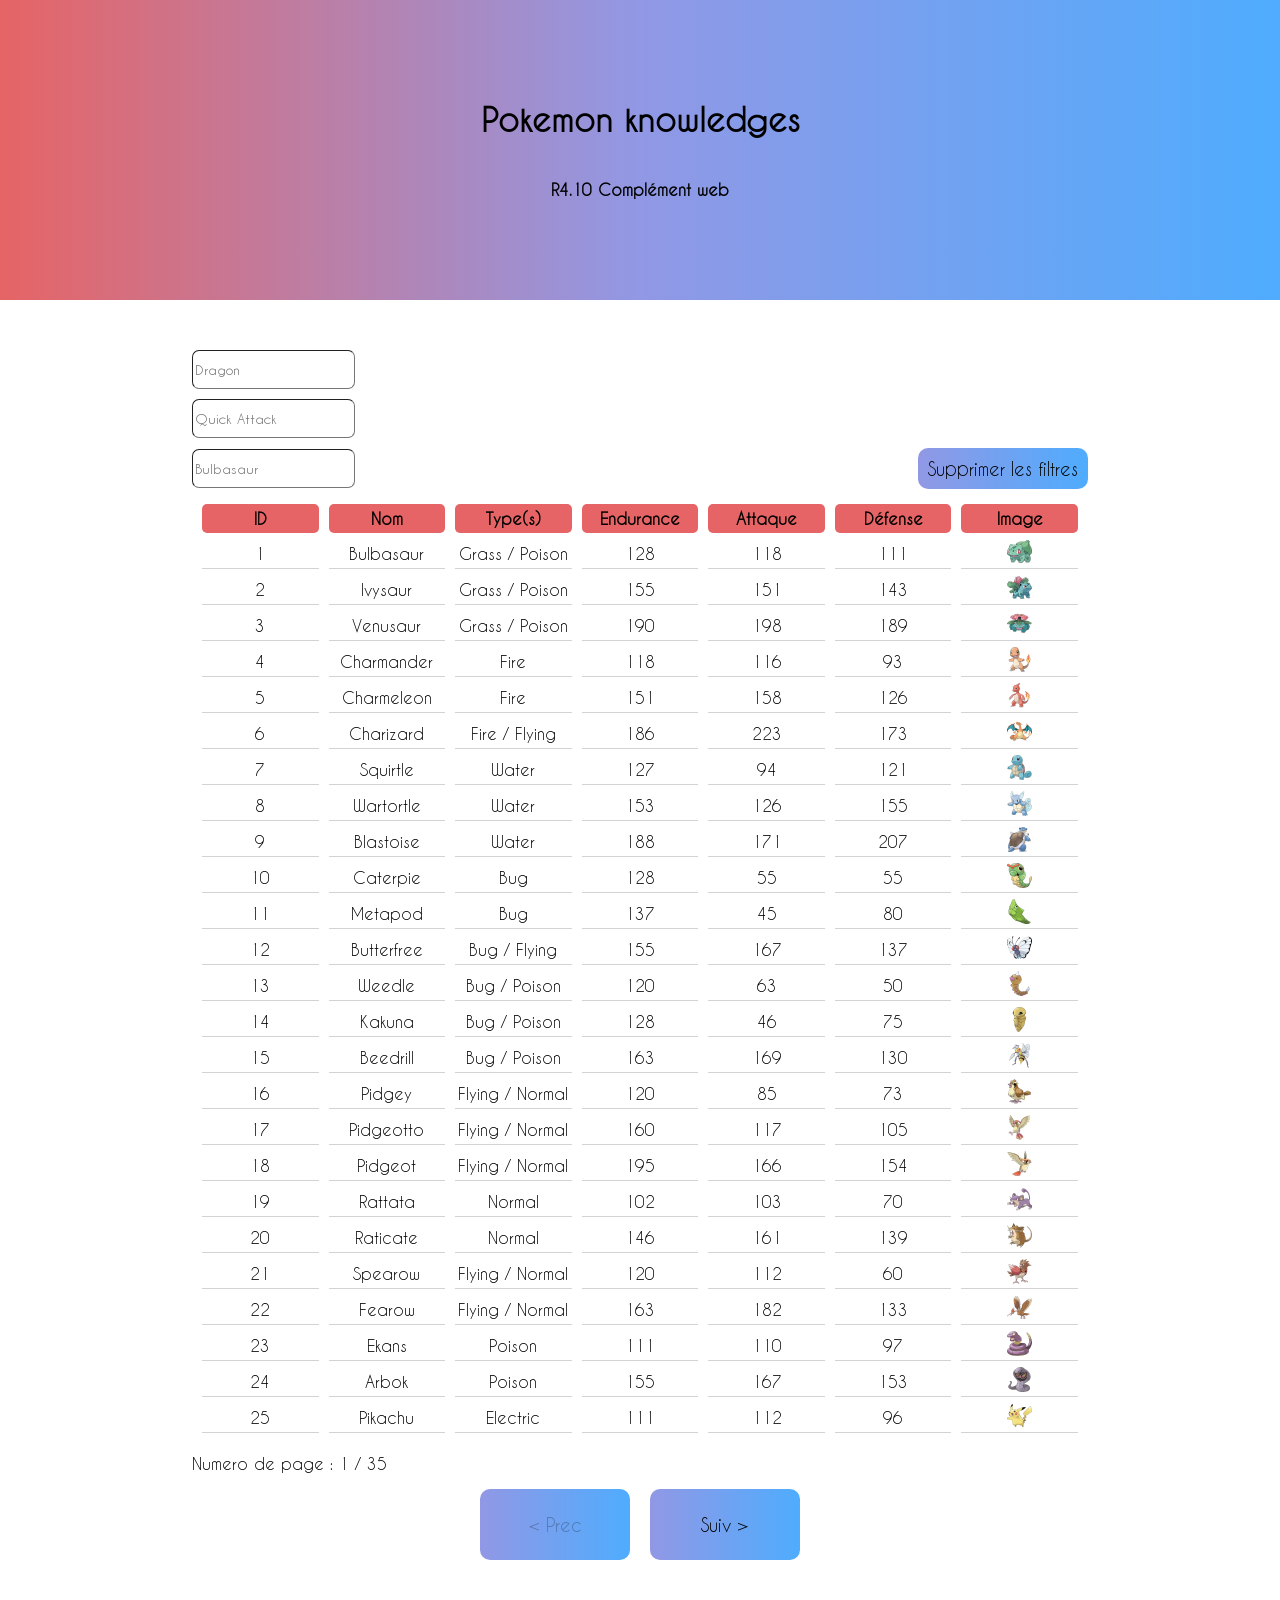
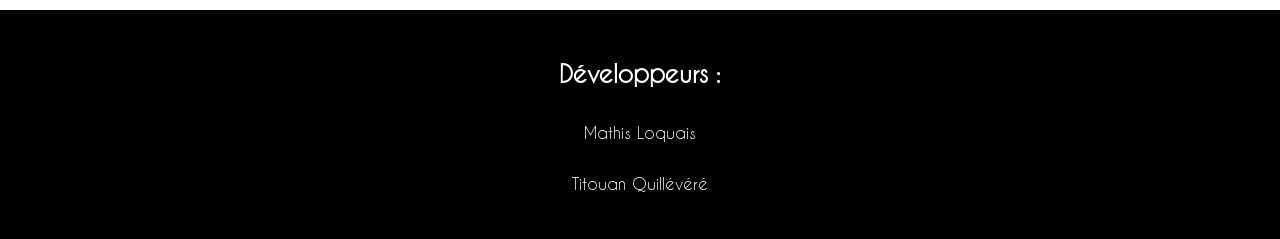
<file: html/index.html>
<!DOCTYPE html>
<html>
    <head>
        <link rel="stylesheet" href="style.css">
    </head>

    <body id="body">
        <header>
            <h1>Pokemon knowledges</h1>
            <h4>R4.10 Complément web</h4>
        </header>
        
        <main>
            <section>
                <article>
                    <div>
                        <input type="text" placeholder="Dragon" id="searchType">
                        <div id="resultSearchType"></div>
                    </div>
                    <div id="selectedType"></div>
                </article>

                <article>
                    <div>
                        <input type="text" placeholder="Quick Attack" id="searchAttack">
                        <div id="resultSearchAttack"></div>
                    </div>
                    <div id="selectedAttack"></div>
                </article>
                <article class="last">
                    <input type="text" placeholder="Bulbasaur" id="search">
                    <button onclick="resetSort()" class="resetSort">Supprimer les filtres</button>
                </article>
            </section>
            <table>
                <thead>
                    <tr>
                        <th id="sortById">ID</th>
                        <th id="sortByName">Nom</th>
                        <th id="sortByType">Type(s)</th>
                        <th id="sortByStamina">Endurance</th>
                        <th id="sortByAtk">Attaque</th>
                        <th id="sortByDef">Défense</th>
                        <th>Image</th>
                    </tr>
                </thead>
                <tbody id="tbody"></tbody>
            </table>
            <p id="page"></p>
            <nav>
                <button onclick="oldPage()" id="prec">< Prec</button>
                <button onclick="nextPage()" id="suiv">Suiv ></button>
            </nav>
        </main>
        
        <aside id="popupImg"></aside>
        <footer>
            <h2>Développeurs : </h2>
            <p>Mathis Loquais</p>
            <p>Titouan Quillévéré</p>
        </footer>
    </body>
    <script src="js/jquery-3.7.1.min.js" defer></script>
    <script src="data/charged_moves.js" defer></script>
    <script src="data/fast_moves.js" defer></script>
    <script src="data/pokemon_moves.js" defer></script>
    <script src="data/pokemon_types.js" defer></script>
    <script src="data/pokemons.js" defer></script>
    <script src="data/type_effectiveness.js" defer></script>
    <script src="data/class_attack.js" defer></script>
    <script src="data/class_type.js" defer></script>
    <script src="data/class_pokemon.js" defer></script>
    <script src="test/test.js" defer></script>
    <script src="js/script.js" defer></script>


</html>
</file>
<file: html/style.css>
@media (max-width: 480px){
    body{font-size: 12px;}
}


.shadow{
    background-color : rgba(18,17,17,0.5);
    position : fixed;
    top : 0;
    left : 0;
    z-index : 1000;
    height : 100%;
    width : 100%;
    display: flex;
    justify-content: center;
    align-items: center;
}


.detailsZone{
    background-color : white;
    z-index : 1001;
    height : 600px;
    width : 800px;

    border-radius: 20px;
    padding-left: 20px;
}

aside{
    position: fixed;
    margin-top: 20%;
    margin-left: 82%;
}
aside > img {
    border-radius: 10px;
    box-shadow: 0px 0px 20px darkgray;
    padding: 10px;
    width: 150px;
    height: 150px;
}



@font-face {
    font-family: 'police';
    src: url('fonts/caviar_dreams/CaviarDreams.ttf');
}

@font-face {
    font-family: 'boldPolice';
    src: url('fonts/caviar_dreams/CaviarDreams_BoldItalic.ttf');
}
html {
    height: 100%; 
}
body{
    font-family: 'police';
    margin: 0;
    display: flex;
    flex-direction: column;
    align-items: center;
    min-height: 100%;   
}

header{
    display: flex;
    flex-direction: column;
    align-items: center;
    justify-content: center;
    background: linear-gradient(to right, #e66465,#9198e5,#4facfe);
    width: 100%;
    height: 300px;
}

main{
    margin: 50px 0 50px 0;
    width: 70%;
    flex: 1;
}

footer{
    position: relative;
    bottom: 0;
    padding: 30px 0 30px 0;
    display: flex;
    flex-direction: column;
    align-items: center;
    background-color: black;
    color: white;
    width: 100%;
}

nav{
    display: flex;
    justify-content: center;
    gap: 20px;
}

button{
    padding: 25px;
    border-radius: 10px;
    border: none;
    background: linear-gradient(to right,#9198e5,#4facfe);
    font-size: large;
    width: 150px;
    font-family: 'police';
}
button:hover{
    transform: scale(1.05);
}


table{
    border-collapse: separate;
    border-spacing: 10px 5px;
    table-layout: fixed;
    width: 100%;
}
td{
    text-align: center;
    margin-right: 50px;
    border-bottom: solid lightgray 1px;
}

select{
    appearance: base-select;
}
input{
    font-family: 'police';
    height: 35px;
    border-radius: 7px;
    border-width: 1px;
}

#resultSearchAttack, #resultSearchType{
    display: none;
    position: absolute;
    background-color: white;
    z-index: 2;
    overflow-y: scroll;
    max-height: 200px;
    min-height: 50px;
    width: 150px;
}

.added, .resetSort{
    margin: 0;
    padding: 10px;
    margin-left: 10px;
    border-radius: 10px;
    border: none;
    background: linear-gradient(to right,#9198e5,#4facfe);
}
.added:hover{
    transform: scale(1.02);
}

section > article{
    margin-bottom: 10px;
    display: flex;
    flex-direction: row;
    align-items: center;
}

th{
    background-color: #e66465;
    padding: 5px;
    border-radius: 5px;
}
th:hover{
    transform: scale(1.02);
}

.resetSort{
    width: max-content;
}

.last{
    justify-content: space-between;
}

tr:hover{
    background-color: lightgrey;
}
</file>
